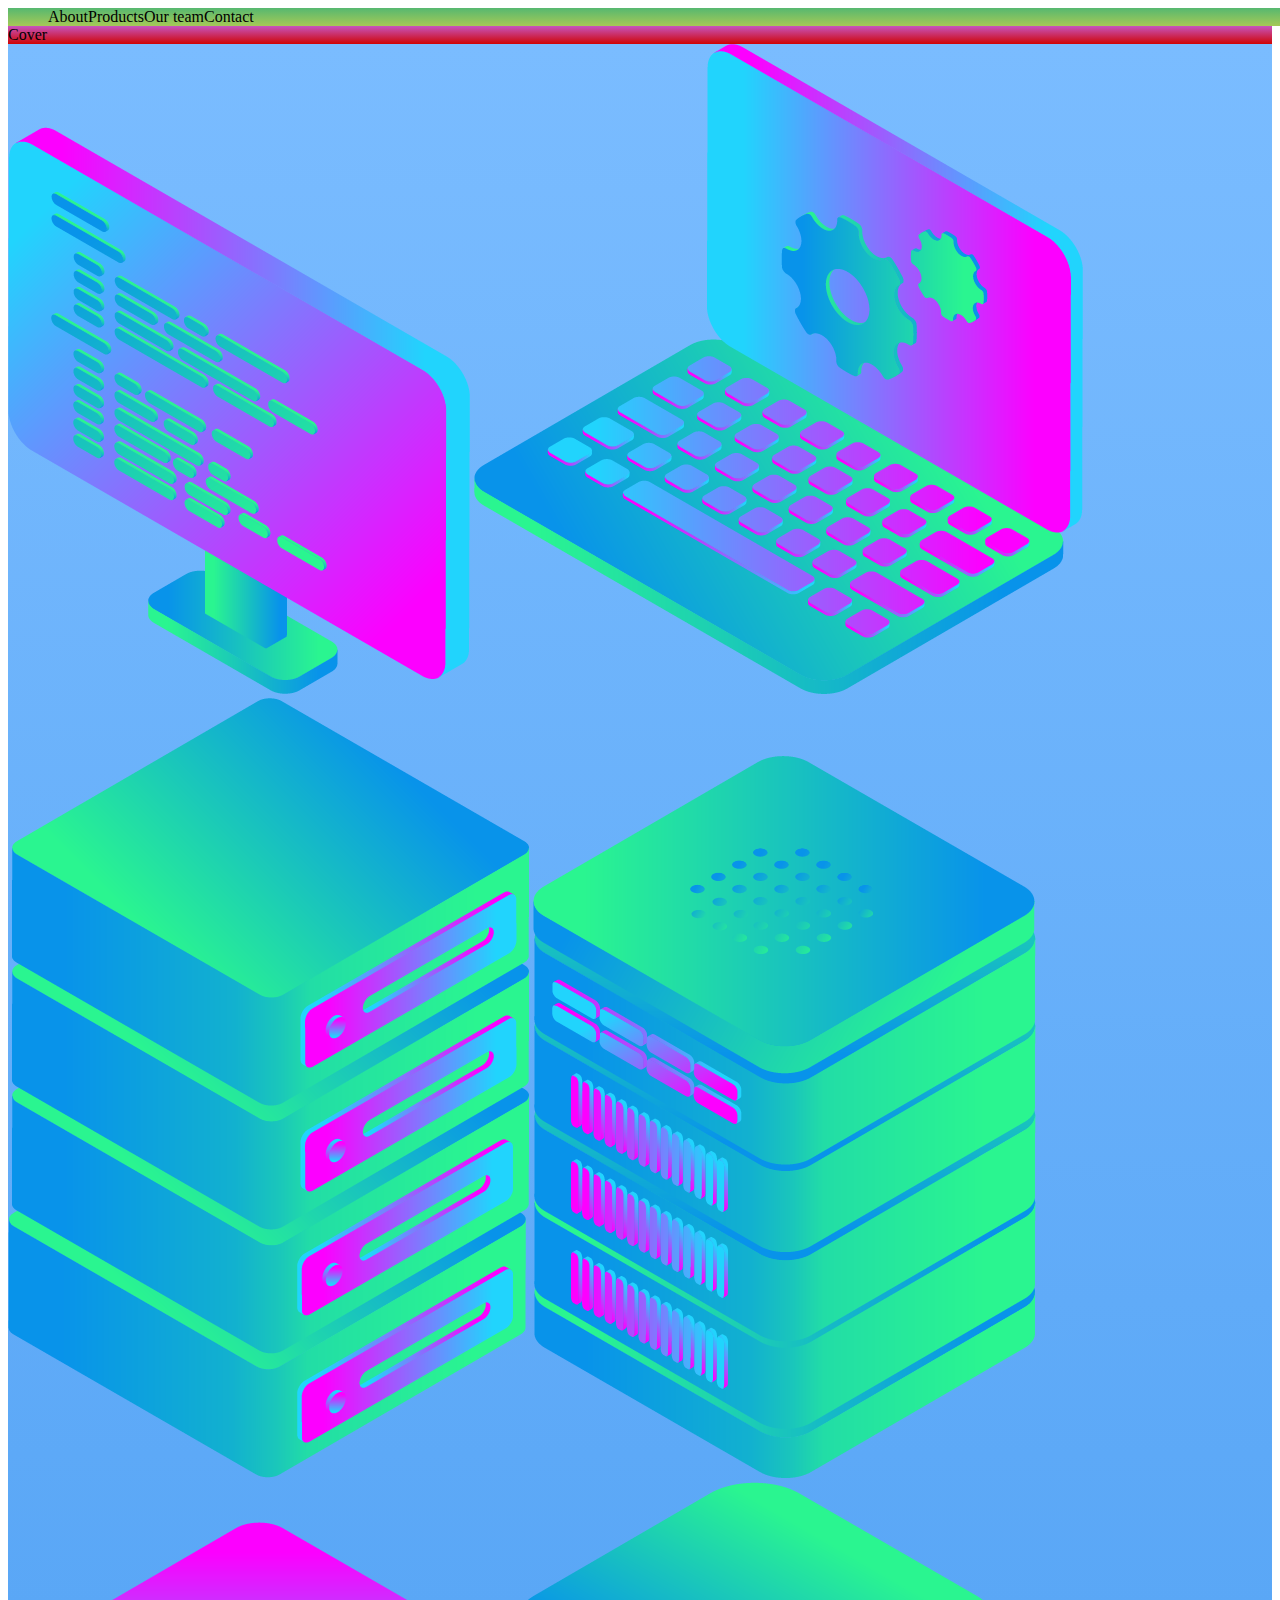
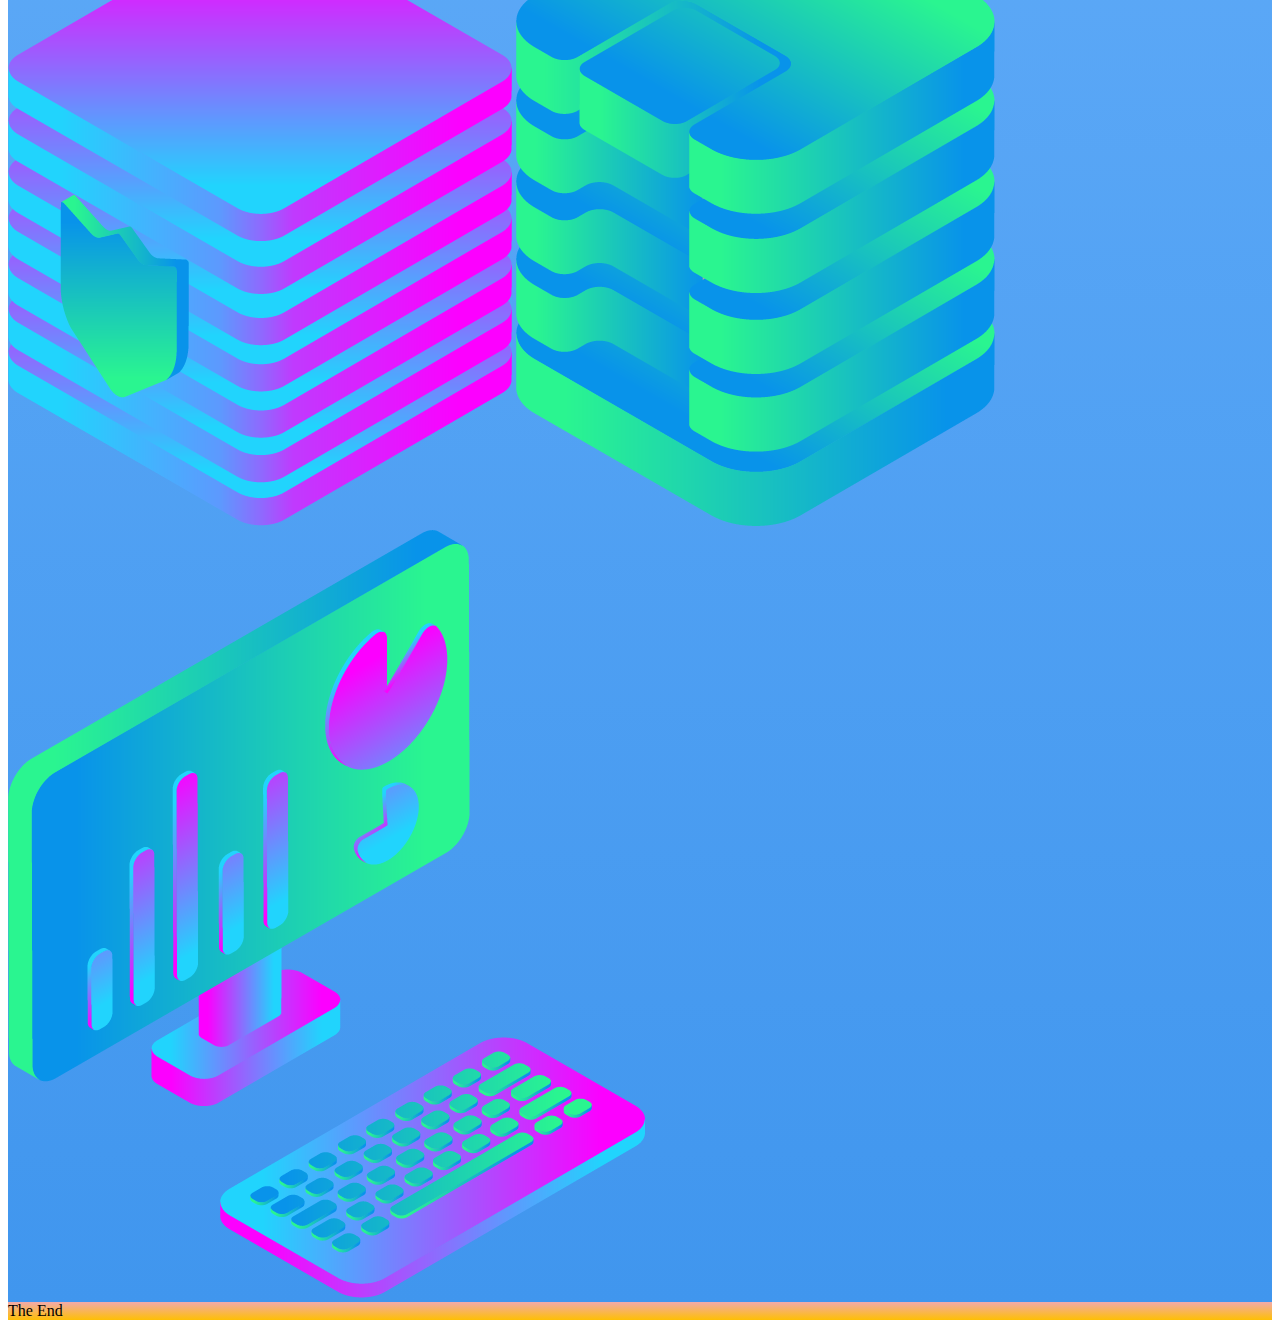
<file: index.html>
<!DOCTYPE html>
<html>
<head>
  <title>Layout Master</title>
  <link rel="stylesheet" type="text/css" href="index.css">
</head>
<body>
  <div class="green">
    <ul class="header">
        <li>About</li>
        <li>Products</li>
        <li>Our team</li>
        <li>Contact</li>
    </ul>
  </div>
  <div class="red">Cover</div>
  <div class="blue">
    <img src="monitor_coding_2.png">
    <img src="monitor_settings_2.png">
    <img src="server_2_2.png">
    <img src="server_3.png">
    <img src="server_safe_2.png">
    <img src="data_storage_2_2.png">
    <img src="desktop_analytics_2.png">
  </div>
  <div class="yellow">The End</div>
</body>
</html>
</file>
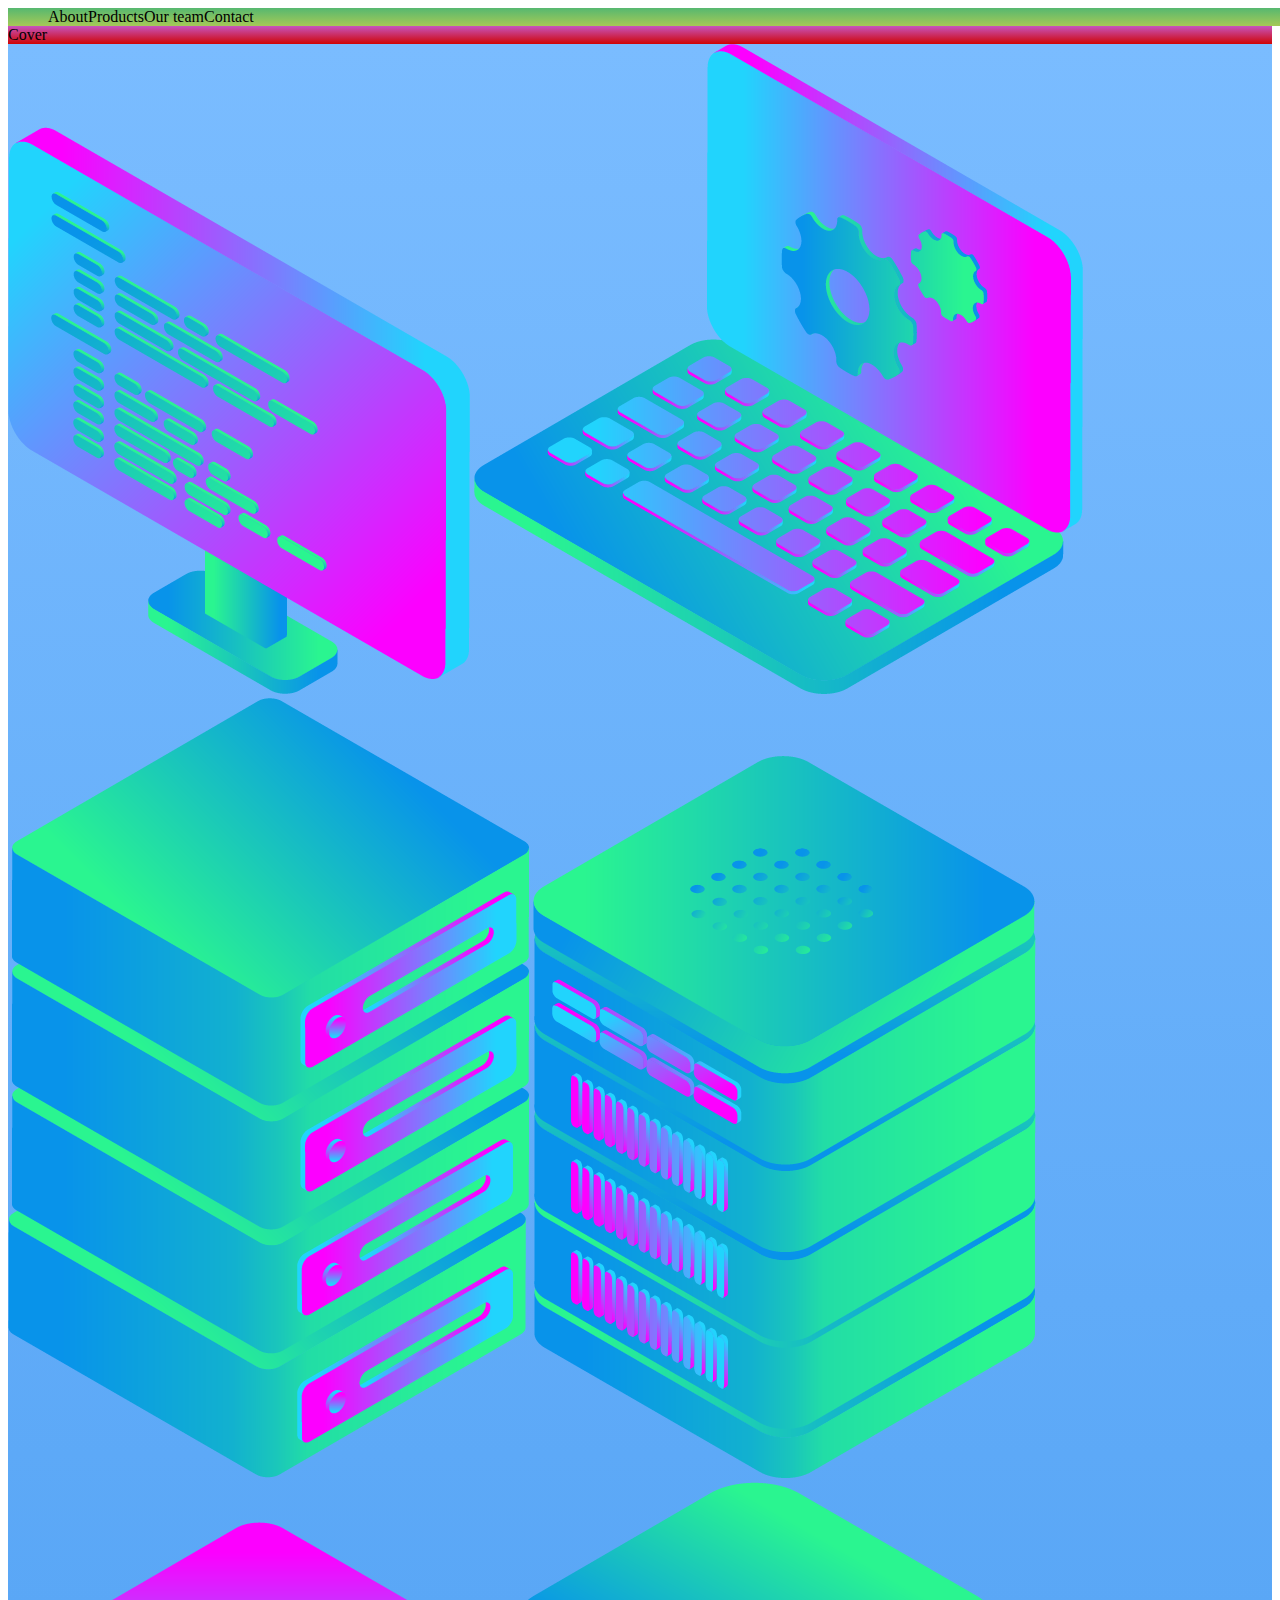
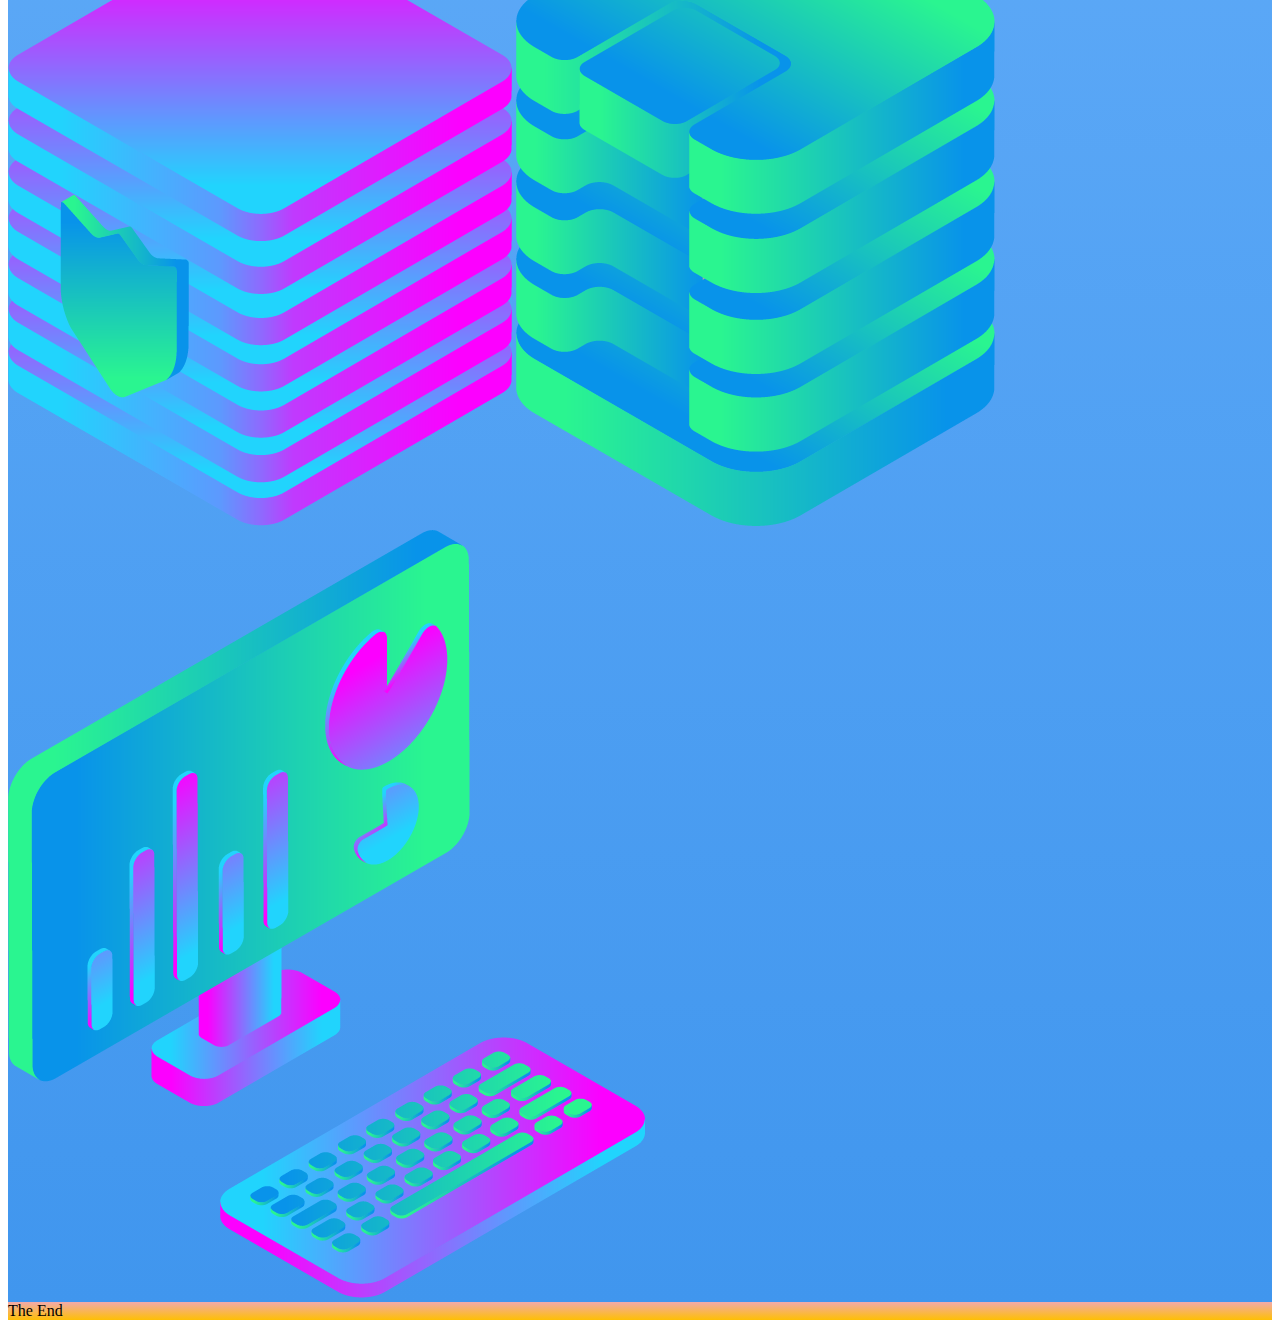
<file: indexone.html>
<!DOCTYPE html>
<html>
<head>
  <title>Layout Master</title>
  <link rel="stylesheet" type="text/css" href="indexone.css">
</head>
<body>
  <div class="green">
    <ul class="header">
        <li>About</li>
        <li>Products</li>
        <li>Our team</li>
        <li>Contact</li>
    </ul>
  </div>
  <div class="red">Cover</div>
  <div class="blue">
    <img src="monitor_coding_2.png">
    <img src="monitor_settings_2.png">
    <img src="server_2_2.png">
    <img src="server_3.png">
    <img src="server_safe_2.png">
    <img src="data_storage_2_2.png">
    <img src="desktop_analytics_2.png">
  </div>
  <div class="yellow">The End</div>
</body>
</html>
</file>
<file: index.css>
.zone {
    padding:30px 50px;
    margin:40px 60px;
    cursor:pointer;
    display:inline-block;
    color:#FFF;
    font-size:2em;
    border-radius:4px;
    border:1px solid #bbb;
    transition: all 0.3s linear;
}

.zone:hover {
    -webkit-box-shadow:rgba(0,0,0,0.8) 0px 5px 15px, inset rgba(0,0,0,0.15) 0px -10px 20px;
    -moz-box-shadow:rgba(0,0,0,0.8) 0px 5px 15px, inset rgba(0,0,0,0.15) 0px -10px 20px;
    -o-box-shadow:rgba(0,0,0,0.8) 0px 5px 15px, inset rgba(0,0,0,0.15) 0px -10px 20px;
    box-shadow:rgba(0,0,0,0.8) 0px 5px 15px, inset rgba(0,0,0,0.15) 0px -10px 20px;
}

/*https://paulund.co.uk/how-to-create-shiny-css-buttons*/
/***********************************************************************
 *  Green Background
 **********************************************************************/
.green{
    background: #56B870; /* Old browsers */
    background: -moz-linear-gradient(top, #56B870 0%, #a5c956 100%); /* FF3.6+ */
    background: -webkit-gradient(linear, left top, left bottom, color-stop(0%,#56B870), color-stop(100%,#a5c956)); /* Chrome,Safari4+ */
    background: -webkit-linear-gradient(top, #56B870 0%,#a5c956 100%); /* Chrome10+,Safari5.1+ */
    background: -o-linear-gradient(top, #56B870 0%,#a5c956 100%); /* Opera 11.10+ */
    background: -ms-linear-gradient(top, #56B870 0%,#a5c956 100%); /* IE10+ */
    background: linear-gradient(top, #56B870 0%,#a5c956 100%); /* W3C */
    width: 100vw;
}
.header{
    display:flex;
    list-style: none;
    margin: 0;
}

/***********************************************************************
 *  Red Background
 **********************************************************************/
.red{
    background: #C655BE; /* Old browsers */
    background: -moz-linear-gradient(top, #C655BE 0%, #cf0404 100%); /* FF3.6+ */
    background: -webkit-gradient(linear, left top, left bottom, color-stop(0%,#C655BE), color-stop(100%,#cf0404)); /* Chrome,Safari4+ */
    background: -webkit-linear-gradient(top, #C655BE 0%,#cf0404 100%); /* Chrome10+,Safari5.1+ */
    background: -o-linear-gradient(top, #C655BE 0%,#cf0404 100%); /* Opera 11.10+ */
    background: -ms-linear-gradient(top, #C655BE 0%,#cf0404 100%); /* IE10+ */
    background: linear-gradient(top, #C655BE 0%,#cf0404 100%); /* W3C */
}

/***********************************************************************
 *  Yellow Background
 **********************************************************************/
.yellow{
    background: #F3AAAA; /* Old browsers */
    background: -moz-linear-gradient(top, #F3AAAA 0%, #febf04 100%); /* FF3.6+ */
    background: -webkit-gradient(linear, left top, left bottom, color-stop(0%,#F3AAAA), color-stop(100%,#febf04)); /* Chrome,Safari4+ */
    background: -webkit-linear-gradient(top, #F3AAAA 0%,#febf04 100%); /* Chrome10+,Safari5.1+ */
    background: -o-linear-gradient(top, #F3AAAA 0%,#febf04 100%); /* Opera 11.10+ */
    background: -ms-linear-gradient(top, #F3AAAA 0%,#febf04 100%); /* IE10+ */
    background: linear-gradient(top, #F3AAAA 0%,#febf04 100%); /* W3C */
}

/***********************************************************************
 *  Blue Background
 **********************************************************************/
.blue{
    background: #7abcff; /* Old browsers */
    background: -moz-linear-gradient(top, #7abcff 0%, #60abf8 44%, #4096ee 100%); /* FF3.6+ */
    background: -webkit-gradient(linear, left top, left bottom, color-stop(0%,#7abcff), color-stop(44%,#60abf8), color-stop(100%,#4096ee)); /* Chrome,Safari4+ */
    background: -webkit-linear-gradient(top, #7abcff 0%,#60abf8 44%,#4096ee 100%); /* Chrome10+,Safari5.1+ */
    background: -o-linear-gradient(top, #7abcff 0%,#60abf8 44%,#4096ee 100%); /* Opera 11.10+ */
    background: -ms-linear-gradient(top, #7abcff 0%,#60abf8 44%,#4096ee 100%); /* IE10+ */
    background: linear-gradient(top, #7abcff 0%,#60abf8 44%,#4096ee 100%); /* W3C */
}
</file>
<file: indexone.css>
.zone {
    padding:30px 50px;
    margin:40px 60px;
    cursor:pointer;
    display:inline-block;
    color:#FFF;
    font-size:2em;
    border-radius:4px;
    border:1px solid #bbb;
    transition: all 0.3s linear;
}

.zone:hover {
    -webkit-box-shadow:rgba(0,0,0,0.8) 0px 5px 15px, inset rgba(0,0,0,0.15) 0px -10px 20px;
    -moz-box-shadow:rgba(0,0,0,0.8) 0px 5px 15px, inset rgba(0,0,0,0.15) 0px -10px 20px;
    -o-box-shadow:rgba(0,0,0,0.8) 0px 5px 15px, inset rgba(0,0,0,0.15) 0px -10px 20px;
    box-shadow:rgba(0,0,0,0.8) 0px 5px 15px, inset rgba(0,0,0,0.15) 0px -10px 20px;
}

/*https://paulund.co.uk/how-to-create-shiny-css-buttons*/
/***********************************************************************
 *  Green Background
 **********************************************************************/
.green{
    background: #56B870; /* Old browsers */
    background: -moz-linear-gradient(top, #56B870 0%, #a5c956 100%); /* FF3.6+ */
    background: -webkit-gradient(linear, left top, left bottom, color-stop(0%,#56B870), color-stop(100%,#a5c956)); /* Chrome,Safari4+ */
    background: -webkit-linear-gradient(top, #56B870 0%,#a5c956 100%); /* Chrome10+,Safari5.1+ */
    background: -o-linear-gradient(top, #56B870 0%,#a5c956 100%); /* Opera 11.10+ */
    background: -ms-linear-gradient(top, #56B870 0%,#a5c956 100%); /* IE10+ */
    background: linear-gradient(top, #56B870 0%,#a5c956 100%); /* W3C */
    width: 100vw;
}
.header{
    display:flex;
    list-style: none;
    margin: 0;
}

/***********************************************************************
 *  Red Background
 **********************************************************************/
.red{
    background: #C655BE; /* Old browsers */
    background: -moz-linear-gradient(top, #C655BE 0%, #cf0404 100%); /* FF3.6+ */
    background: -webkit-gradient(linear, left top, left bottom, color-stop(0%,#C655BE), color-stop(100%,#cf0404)); /* Chrome,Safari4+ */
    background: -webkit-linear-gradient(top, #C655BE 0%,#cf0404 100%); /* Chrome10+,Safari5.1+ */
    background: -o-linear-gradient(top, #C655BE 0%,#cf0404 100%); /* Opera 11.10+ */
    background: -ms-linear-gradient(top, #C655BE 0%,#cf0404 100%); /* IE10+ */
    background: linear-gradient(top, #C655BE 0%,#cf0404 100%); /* W3C */
}

/***********************************************************************
 *  Yellow Background
 **********************************************************************/
.yellow{
    background: #F3AAAA; /* Old browsers */
    background: -moz-linear-gradient(top, #F3AAAA 0%, #febf04 100%); /* FF3.6+ */
    background: -webkit-gradient(linear, left top, left bottom, color-stop(0%,#F3AAAA), color-stop(100%,#febf04)); /* Chrome,Safari4+ */
    background: -webkit-linear-gradient(top, #F3AAAA 0%,#febf04 100%); /* Chrome10+,Safari5.1+ */
    background: -o-linear-gradient(top, #F3AAAA 0%,#febf04 100%); /* Opera 11.10+ */
    background: -ms-linear-gradient(top, #F3AAAA 0%,#febf04 100%); /* IE10+ */
    background: linear-gradient(top, #F3AAAA 0%,#febf04 100%); /* W3C */
}

/***********************************************************************
 *  Blue Background
 **********************************************************************/
.blue{
    background: #7abcff; /* Old browsers */
    background: -moz-linear-gradient(top, #7abcff 0%, #60abf8 44%, #4096ee 100%); /* FF3.6+ */
    background: -webkit-gradient(linear, left top, left bottom, color-stop(0%,#7abcff), color-stop(44%,#60abf8), color-stop(100%,#4096ee)); /* Chrome,Safari4+ */
    background: -webkit-linear-gradient(top, #7abcff 0%,#60abf8 44%,#4096ee 100%); /* Chrome10+,Safari5.1+ */
    background: -o-linear-gradient(top, #7abcff 0%,#60abf8 44%,#4096ee 100%); /* Opera 11.10+ */
    background: -ms-linear-gradient(top, #7abcff 0%,#60abf8 44%,#4096ee 100%); /* IE10+ */
    background: linear-gradient(top, #7abcff 0%,#60abf8 44%,#4096ee 100%); /* W3C */
}
</file>
